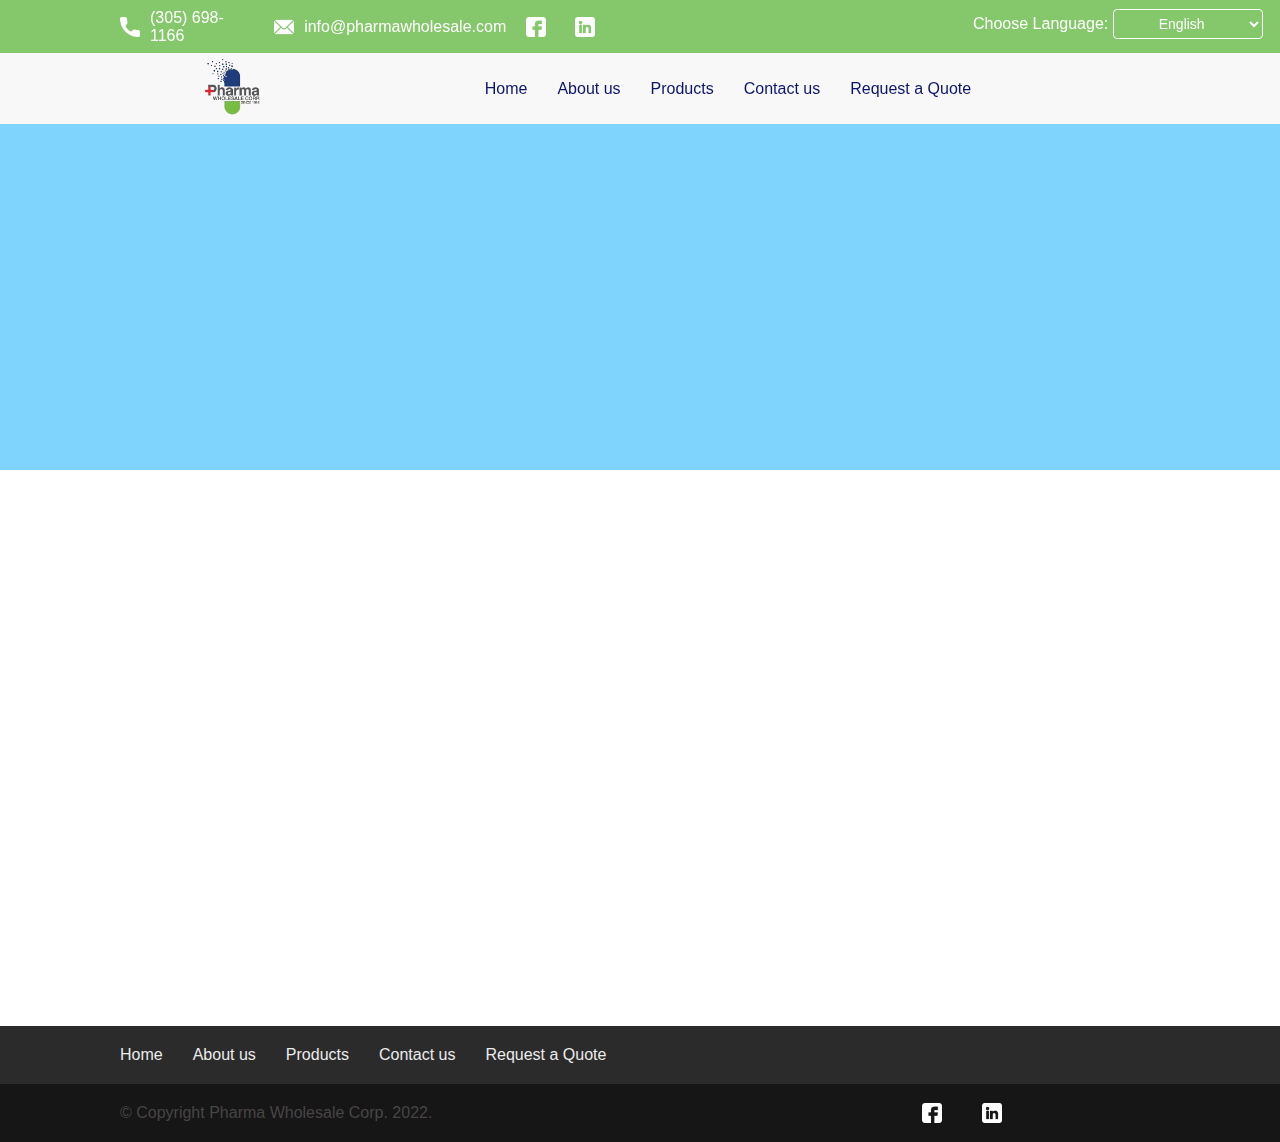
<file: index.html>
<!DOCTYPE html>
<html lang="en">
<head>
  <meta charset="UTF-8">
  <meta name="viewport" content="width=device-width, initial-scale=1.0">
  <title>Template</title>
  <link rel="stylesheet" href="styles.css">

</head>
<body>

  <div class="container"> <!-- hello container grouping webpage content -->

          <div class="nav"> <!-- remains at the top of the page as I scroll -->
          
                  <div class="nav-content">
                    <img src="images/call.png" alt="Logo" class="icon">
                    <p class="text">(305) 698-1166</p>

                    <div class="spacer"></div>
                    <img src="images/mail.png" alt="Logo" class="icon">
                    <p class="text">info@pharmawholesale.com</p>

                    <div class="spacer"></div>
                    <img src="images/facebook.png" alt="Logo" class="icon">

                    <div class="spacer"></div>
                    <img src="images/linkedin.png" alt="Logo" class="icon">

                    <div style="width: 380px; "></div>
                   <!--<p class="text">button</p>--> 
                    <iframe src="dropdown-menu/ddm.html" width="400" height="35" style="border: none;"></iframe>

                  </div>
          
          </div>

          <div class="overlay"> <!-- overlay...attached to top-bar-one & move with it -->
            <div class="overlay-content">
              <div style="width: 50px; "></div>
              <img src="images/logo.png" alt="Logo" class="logo">
              <div style="width: 150px; "></div>
              <p class="text">Home</p>
              <p class="text">About us</p>
              <p class="text">Products</p>
              <p class="text">Contact us</p>
              <p class="text">Request a Quote</p>
            </div>
          </div>

          <div class="section-one"> <!-- webpage content...map --></div>
          
          <div class="section-two"></div> <!-- webpage content -->
          
          <div class="upper-footer"> <!-- menu items -->
            <div class="upper-footer-content">
              <p class="text">Home</p>
              <p class="text">About us</p>
              <p class="text">Products</p>
              <p class="text">Contact us</p>
              <p class="text">Request a Quote</p>
            </div>

          </div>
          
          <div class="lower-footer"> <!-- contacts and social media info -->
          
            <div class="lower-footer-content">
              <p class="text">© Copyright Pharma Wholesale Corp. 2022.</p>
              
              <div style="width: 430px; "></div>
              <img src="images/facebook.png" alt="Logo" class="icon">

              <img src="images/linkedin.png" alt="Logo" class="icon">


              

            </div>

          
          </div>

  </div> <!-- end of container content -->

</body>
</html>
</file>
<file: styles.css>
/* styles.css */
body {
    margin: 0;
    font-family: Arial, sans-serif;
    background-color: #f0f0f0; /* Light background to see the sections clearly */
  }
  .container { /* ALL content */
    max-width: 100%; /* Make the container responsive */
    margin: 0 auto;
  }


  /* TOP content 1 */
  .nav { /* TOP content 1 */
    height: 53px;
    background-color: #85c76b;
    position: sticky; /* Sticks to the top of the page */
    top: 0; /* Keeps it at the top of the viewport */
    z-index: 10; /* Ensures it stays above other content */

    display: flex; /* Use flexbox for layout */
    align-items: center; /* Center content vertically */
  }
  
  
  
  .nav-content {
    display: flex; /* Use flexbox for horizontal alignment */
    align-items: center; /* Center items vertically in the line */
    padding: 0 20px; /* Add spacing from the edges */
    min-height: 100%; /* Takes full height of parent */


    /*gap: 30px;  Adds space between flex items */
    transform: translateX(100px); /* Move everything 100px to the left */
  }
  
  .icon {
    height: 20px; /* Adjust logo size */
    margin-right: 10px; /* Add space between the logo and the text */
  }

  
  .text {
    font-size: 16px;
    color: white;
    margin: 0; /* Remove default paragraph margins */
  }

 /* Spacer div */
.spacer {
  width: 20px;}  /* Adjust the space between the two sets */

  .logo {
    height: 60px; /* Adjust logo size */
    margin-right: 10px; /* Add space between the logo and the text */
  }


  .overlay { /* overlay */
    height: 71px;
    background-color: rgba(255, 255, 255, 0.5); /* Slightly transparent */
    position: sticky; /* Sticks to top-bar-one */
    top: 53px; /* Stays directly below top-bar-one */
    z-index: 9; /* Ensures it stays below top-bar-one */
  }

  .overlay-content {
    display: flex; /* Use flexbox for horizontal alignment */
    align-items: center; /* Center items vertically in the line */
    padding: 0 20px; /* Add spacing from the edges */
    min-height: 100%; /* Takes full height of parent */


    gap: 30px; /* Adds space between flex items */
    transform: translateX(100px); /* Move everything 100px to the left */
  }

  .overlay-content, .overlay-content * {
    color: rgb(11, 21, 112);
}



  /* MAIN content */
  .section-one { /* main content 1 */
    height: 346px;
    background-color: rgb(126, 212, 252);
  }
  
  .section-two { /* main content 2 */
    height: 556px;
    background-color: rgb(255, 255, 255);
  }

/* BOTTOM content: */
  .upper-footer {
    height: 58px;
    background-color: rgb(43, 43, 43);
    
  }

  .upper-footer-content {
    display: flex; /* Use flexbox for horizontal alignment */
    align-items: center; /* Center items vertically in the line */
    padding: 0 20px; /* Add spacing from the edges */
    min-height: 100%; /* Takes full height of parent */

    gap: 30px; /* Adds space between flex items */
    transform: translateX(100px); /* Move everything 100px to the left */
  }

  .upper-footer-content, .upper-footer-content * {
    color: rgb(235, 235, 235);
}


  .lower-footer {
    height: 58px;
    background-color: rgb(22, 22, 22);
  }

  .lower-footer-content {
    display: flex; /* Use flexbox for horizontal alignment */
    align-items: center; /* Center items vertically in the line */
    padding: 0 20px; /* Add spacing from the edges */
    min-height: 100%; /* Takes full height of parent */

    gap: 30px; /* Adds space between flex items */
    transform: translateX(100px); /* Move everything 100px to the left */
  }

  .lower-footer-content, .lower-footer-content * {
    color: rgb(71, 69, 69);
}
</file>
